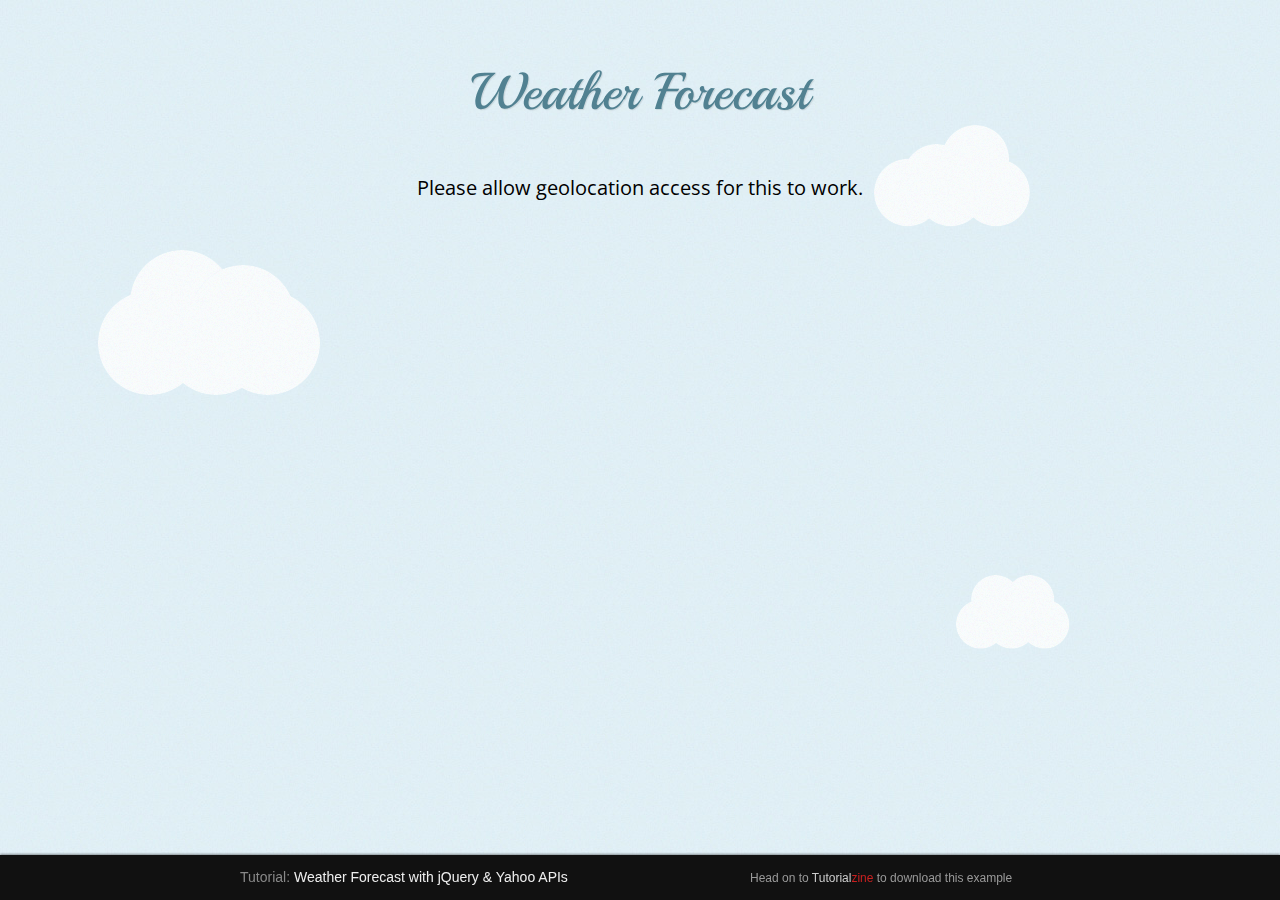
<file: weather.html>
<!DOCTYPE html>
<html>
    <head>
        <meta charset="gbk" />
        <title>Weather Forecast with jQuery &amp; Yahoo APIs</title>
        
        <!-- The stylesheet -->
        <link rel="stylesheet" href="assets/css/styles.css" />
        
        <!-- Google Fonts -->
        <link rel="stylesheet" href="http://fonts.googleapis.com/css?family=Playball|Open+Sans+Condensed:300,700" />
        <!--[if lt IE 9]>
          <script src="http://html5shiv.googlecode.com/svn/trunk/html5.js"></script>
        <![endif]-->
    </head>
    
    <body>

        <header>
            <h1>Weather Forecast</h1>
        </header>
        
        <div id="weather">

            <ul id="scroller">
                <!-- The forecast items will go here -->
            </ul>
            
            <a href="#" class="arrow previous">Previous</a>
            <a href="#" class="arrow next">Next</a>
            
        </div>
        
        <p class="location"></p>
        
        <div id="clouds"></div>
        
        <footer>
            <h2><i>Tutorial:</i> Weather Forecast with jQuery &amp; Yahoo APIs</h2>
            <a class="tzine" href="http://tutorialzine.com/2012/05/weather-forecast-geolocation-jquery/">Head on to <i>Tutorial<b>zine</b></i> to download this example</a>
        </footer>
        
        <!-- JavaScript includes - jQuery, turn.js and our own script.js -->
        <script src="http://code.jquery.com/jquery-1.7.2.min.js"></script>
        <script src="script.js" charset="gbk"></script>
        
    </body>
</html>
</file>
<file: assets/css/styles.css>
/*-------------------------
	Simple reset
--------------------------*/


*{
	margin:0;
	padding:0;
}


/*-------------------------
	General Styles
--------------------------*/


html{
	background:url('../img/bg.jpg') repeat #e1f0f6;
}


body{
	font:14px/1.3 'Open Sans Condensed', sans-serif;
}

a, a:visited {
	outline:none;
	color:#1c4f64;
}

a:hover{
	text-decoration:none;
}

section, footer, header{
	display: block;
}


/*----------------------------
	The Header
-----------------------------*/


header h1{
	text-align:center;
	font: normal 52px 'Playball', cursive;
	color:#518191;
	padding-top:60px;
	text-shadow:1px 1px 1px rgba(0,0,0,0.1);
}


/*----------------------------
	The Cloud Background
-----------------------------*/


#clouds{
	background:url('../img/cloud1.png') no-repeat;
	height: 145px;
	left: 50%;
	position: absolute;
	top: 250px;
	margin-left: -542px;
	width: 222px;
	z-index: -1;
}

#clouds:before{
	content:'';
	background:url('../img/cloud2.png') no-repeat;
	height: 102px;
	right: -710px;
	position: absolute;
	top: -125px;
	width: 156px;
}

#clouds:after{
	content:'';
	background:url('../img/cloud3.png') no-repeat;
	height: 74px;
	right: -750px;
	position: absolute;
	top: 325px;
	width: 114px;
}


/*----------------------------
	The Weather Div
-----------------------------*/


#weather{
	position:relative;
	width:494px;
	height:407px;
	margin: 50px auto 25px;
	overflow:hidden;
}

#weather:before{
	background: url("../img/preloader.gif") no-repeat center center #111;
	border: 1px solid #000;
	border-radius: 50% 50% 50% 50%;
	box-shadow: 0 1px 2px #444;
	content: "";
	height: 44px;
	left: 50%;
	margin: -22px 0 0 -22px;
	opacity: 0.7;
	position: absolute;
	top: 50%;
	width: 44px;
}

#weather.error:before{
	display:none;
}

#weather.error{
	text-align:center;
	font-size: 20px;
}

#weather.loaded #scroller,
#weather.loaded .arrow{
	display:block
}

#weather.loaded:before{
	display:none;
}

#weather.loaded{
	border-radius:3px;
	background:url('../img/weather_bg.jpg') no-repeat;
	box-shadow:0 0 5px rgba(0,0,0,0.15);
}

#weather.first a.previous,
#weather.last a.next{
	display:none;
}


/*----------------------------
	The Scroller
-----------------------------*/


#scroller{
	position:absolute;
	list-style:none;
	width:100%;
	height: 336px;
	white-space:nowrap;
	top:0;
	left:0;
}

#scroller li{
	position:relative;
	width:100%;
	height:100%;
	display:inline-block;
	text-align:center;
}

#scroller li img{
	display:block;
	margin: 35px auto 0;
}

#scroller li .day{
	color:#dcf0f6;
	font-size:15px;
	padding-top: 20px;
	text-shadow:1px 1px 0 rgba(0,0,0,0.15);
}

#scroller li .day b{
	font-weight:normal;
	color:#0f3642;
}

#scroller li .cond{
	bottom: -52px;
	color: #424242;
	font-size: 24px;
	position: absolute;
	text-shadow: 1px 1px 0 rgba(255, 255, 255, 0.3);
	width: 100%;
}

#scroller li .cond b{
	text-transform:uppercase;
}

#scroller, .arrow{
	display:none;
}


/*------------------------------
	The Next/Previous arrows
-------------------------------*/


.arrow{
	background:url('../img/arrows.png') no-repeat;
	width:34px;
	height:45px;
	position:absolute;
	top:50%;
	margin-top:-45px;
	opacity:0.6;
	overflow:hidden;
	text-indent:-99999px;
}

.arrow:hover{
	opacity:1;
}

.arrow.previous{
	left:20px;
}

.arrow.next{
	background-position:top right;
	right:20px;
}


/*----------------------------
	The Location Div
-----------------------------*/


p.location{
	font-weight:bold;
	font-size:28px;
	color:#296c81;
	text-align:center;
	margin-bottom:80px;
}

p.location b{
	color:#569cb3;
}


/*----------------------------
	The Footer
-----------------------------*/


footer{
	font:14px/1.3 'Segoe UI',Arial, sans-serif;
	background-color: #111111;
	bottom: 0;
	box-shadow: 0 -1px 2px rgba(0,0,0,0.4);
	height: 45px;
	left: 0;
	position: fixed;
	width: 100%;
	z-index: 100000;
}

footer h2{
	color: #EEEEEE;
	font-size: 14px;
	font-weight: normal;
	left: 50%;
	margin-left: -400px;
	padding: 13px 0 0;
	position: absolute;
	width: 540px;
}

footer h2 i{
	font-style:normal;
	color:#888;
}

footer a.tzine,a.tzine:visited{
	color: #999999;
	font-size: 12px;
	left: 50%;
	margin: 16px 0 0 110px;
	position: absolute;
	text-decoration: none;
	top: 0;
}

footer a i{
	color:#ccc;
	font-style: normal;
}

footer a i b{
	color:#c92020;
	font-weight: normal;
}
</file>
